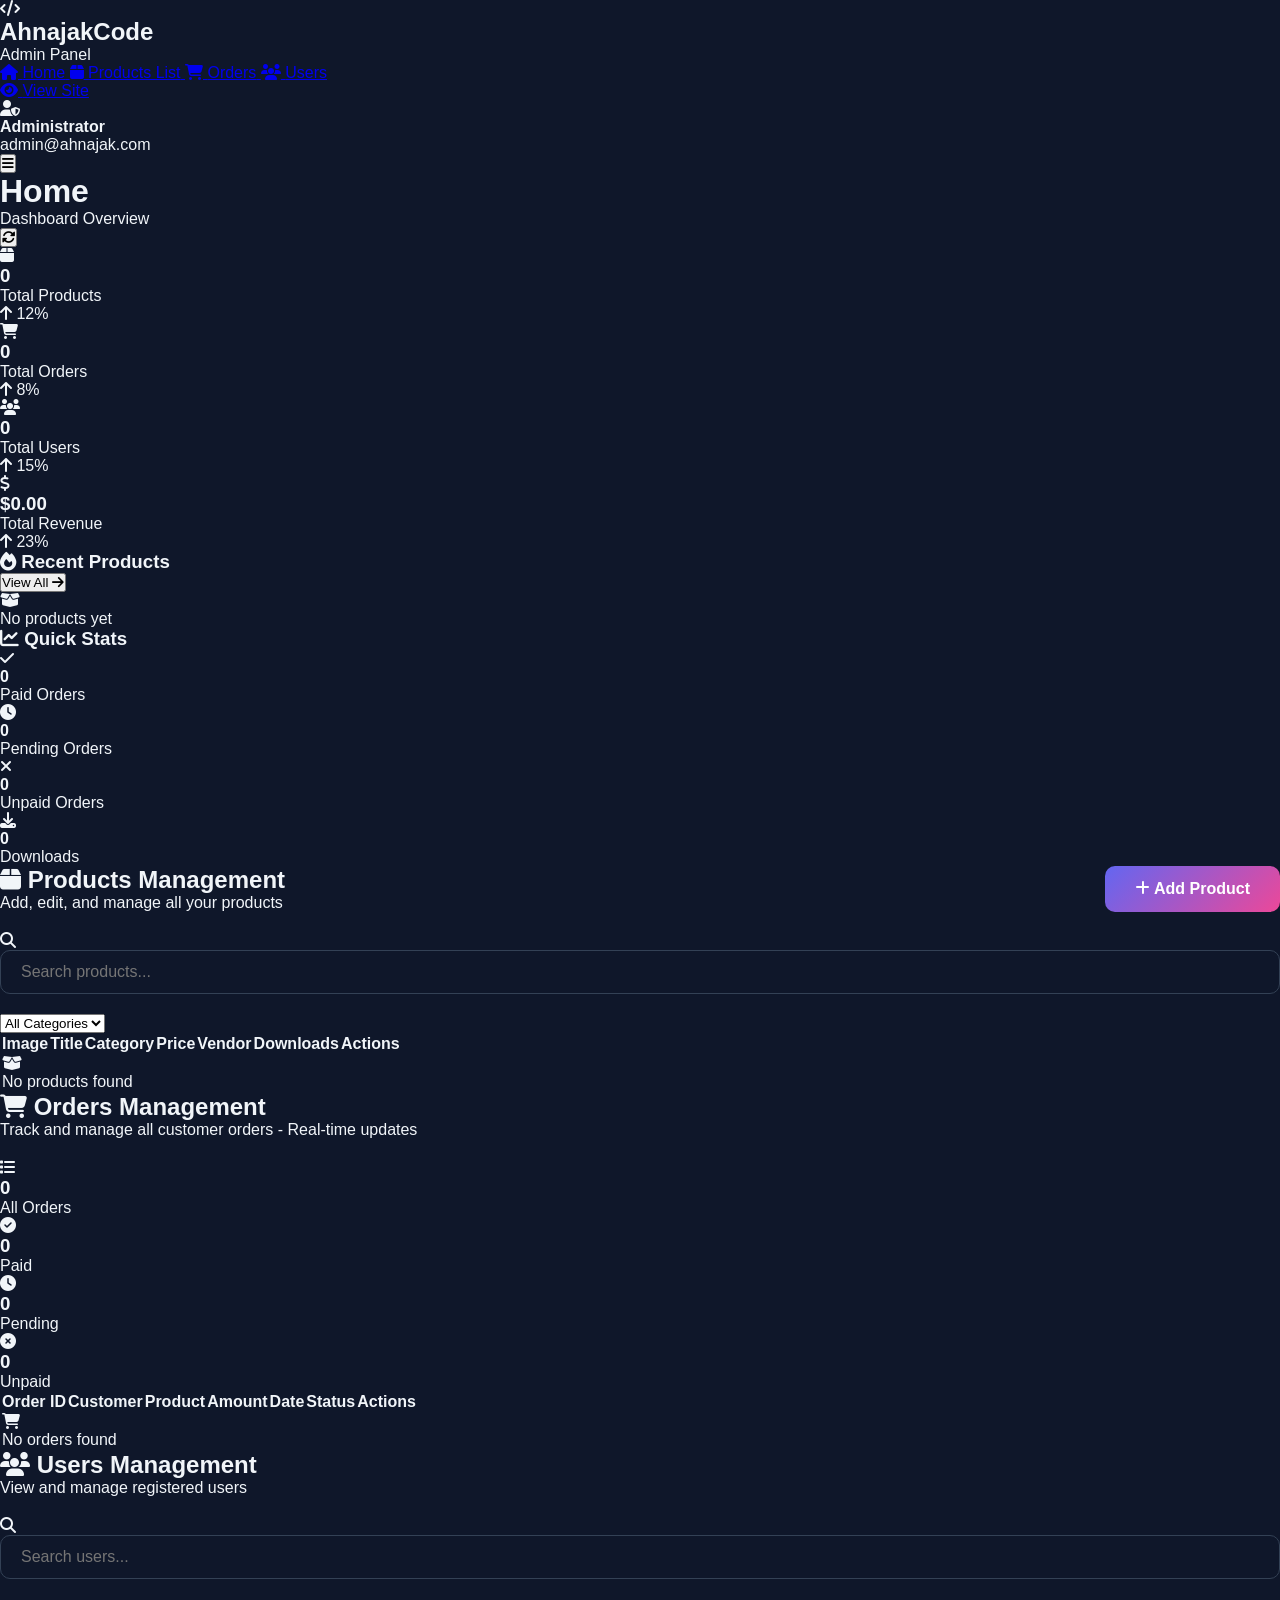
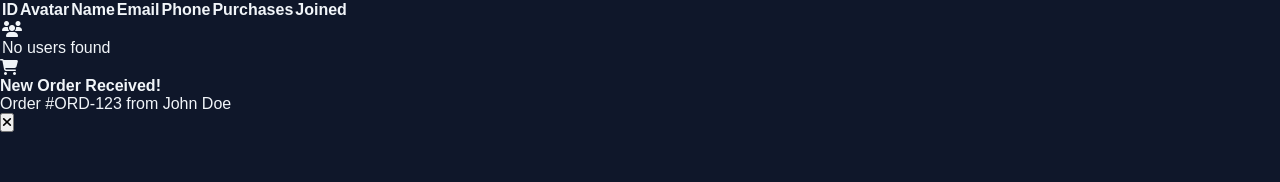
<file: admin/index.html>
<!DOCTYPE html>
<html lang="km">
<head>
  <meta charset="UTF-8">
  <meta name="viewport" content="width=device-width, initial-scale=1.0, maximum-scale=1.0, user-scalable=no">
  <meta name="apple-mobile-web-app-capable" content="yes">
  <title>Admin Panel - AhnajakCode</title>
  <link rel="stylesheet" href="/admin/style.css">
  <link rel="stylesheet" href="https://cdnjs.cloudflare.com/ajax/libs/font-awesome/6.4.0/css/all.min.css" />
</head>
<body>

  <!-- SIDEBAR -->
  <aside class="sidebar" id="sidebar">
    <div class="sidebar-header">
      <div class="logo-box">
        <i class="fas fa-code"></i>
      </div>
      <div class="logo-text">
        <h2>AhnajakCode</h2>
        <p>Admin Panel</p>
      </div>
    </div>
    
    <nav class="sidebar-nav">
      <a href="#" class="nav-item active" data-section="home" onclick="showSection('home', this)">
        <i class="fas fa-home"></i>
        <span>Home</span>
      </a>
      <a href="#" class="nav-item" data-section="products" onclick="showSection('products', this)">
        <i class="fas fa-box"></i>
        <span>Products List</span>
      </a>
      <a href="#" class="nav-item" data-section="orders" onclick="showSection('orders', this)">
        <i class="fas fa-shopping-cart"></i>
        <span>Orders</span>
        <span class="notification-dot" id="orderNotification" style="display:none;"></span>
      </a>
      <a href="#" class="nav-item" data-section="users" onclick="showSection('users', this)">
        <i class="fas fa-users"></i>
        <span>Users</span>
      </a>
      <div class="nav-divider"></div>
      <a href="../index.html" class="nav-item">
        <i class="fas fa-eye"></i>
        <span>View Site</span>
      </a>
    </nav>
    
    <div class="sidebar-footer">
      <div class="admin-info">
        <div class="admin-avatar">
          <i class="fas fa-user-shield"></i>
        </div>
        <div class="admin-details">
          <h4>Administrator</h4>
          <p>admin@ahnajak.com</p>
        </div>
      </div>
    </div>
  </aside>

  <!-- MAIN CONTENT -->
  <main class="main-content">
    
    <!-- TOP BAR -->
    <header class="top-bar">
      <button class="menu-toggle" onclick="toggleSidebar()">
        <i class="fas fa-bars"></i>
      </button>
      <div class="top-bar-title">
        <h1 id="pageTitle">Home</h1>
        <p id="pageSubtitle">Dashboard Overview</p>
      </div>
      <div class="top-bar-actions">
        <button class="icon-btn" onclick="refreshData()" title="Refresh">
          <i class="fas fa-sync-alt"></i>
        </button>
        <div class="notification-badge" id="notifBadge" style="display:none;">
          <i class="fas fa-bell"></i>
          <span id="notifCount">0</span>
        </div>
      </div>
    </header>

    <!-- HOME SECTION -->
    <section id="home" class="section active">
      <!-- Stats Cards -->
      <div class="stats-grid">
        <div class="stat-card gradient-1">
          <div class="stat-icon">
            <i class="fas fa-box"></i>
          </div>
          <div class="stat-info">
            <h3 id="statProducts">0</h3>
            <p>Total Products</p>
          </div>
          <div class="stat-trend up">
            <i class="fas fa-arrow-up"></i> 12%
          </div>
        </div>
        
        <div class="stat-card gradient-2">
          <div class="stat-icon">
            <i class="fas fa-shopping-cart"></i>
          </div>
          <div class="stat-info">
            <h3 id="statOrders">0</h3>
            <p>Total Orders</p>
          </div>
          <div class="stat-trend up">
            <i class="fas fa-arrow-up"></i> 8%
          </div>
        </div>
        
        <div class="stat-card gradient-3">
          <div class="stat-icon">
            <i class="fas fa-users"></i>
          </div>
          <div class="stat-info">
            <h3 id="statUsers">0</h3>
            <p>Total Users</p>
          </div>
          <div class="stat-trend up">
            <i class="fas fa-arrow-up"></i> 15%
          </div>
        </div>
        
        <div class="stat-card gradient-4">
          <div class="stat-icon">
            <i class="fas fa-dollar-sign"></i>
          </div>
          <div class="stat-info">
            <h3 id="statRevenue">$0</h3>
            <p>Total Revenue</p>
          </div>
          <div class="stat-trend up">
            <i class="fas fa-arrow-up"></i> 23%
          </div>
        </div>
      </div>

      <!-- Dashboard Grid -->
      <div class="dashboard-grid">
        <div class="dashboard-card">
          <div class="card-header">
            <h3><i class="fas fa-fire"></i> Recent Products</h3>
            <button class="btn-text" onclick="showSection('products', document.querySelector('[data-section=products]'))">
              View All <i class="fas fa-arrow-right"></i>
            </button>
          </div>
          <div class="card-body">
            <div class="products-mini-list" id="recentProducts"></div>
          </div>
        </div>
        
        <div class="dashboard-card">
          <div class="card-header">
            <h3><i class="fas fa-chart-line"></i> Quick Stats</h3>
          </div>
          <div class="card-body">
            <div class="quick-stats">
              <div class="quick-stat-item">
                <div class="qs-icon blue"><i class="fas fa-check"></i></div>
                <div class="qs-info">
                  <h4 id="paidOrders">0</h4>
                  <p>Paid Orders</p>
                </div>
              </div>
              <div class="quick-stat-item">
                <div class="qs-icon yellow"><i class="fas fa-clock"></i></div>
                <div class="qs-info">
                  <h4 id="pendingOrders">0</h4>
                  <p>Pending Orders</p>
                </div>
              </div>
              <div class="quick-stat-item">
                <div class="qs-icon red"><i class="fas fa-times"></i></div>
                <div class="qs-info">
                  <h4 id="unpaidOrders">0</h4>
                  <p>Unpaid Orders</p>
                </div>
              </div>
              <div class="quick-stat-item">
                <div class="qs-icon green"><i class="fas fa-download"></i></div>
                <div class="qs-info">
                  <h4 id="totalDownloads">0</h4>
                  <p>Downloads</p>
                </div>
              </div>
            </div>
          </div>
        </div>
      </div>
    </section>

    <!-- PRODUCTS SECTION -->
    <section id="products" class="section">
      <div class="section-header">
        <div class="section-title-box">
          <h2><i class="fas fa-box"></i> Products Management</h2>
          <p>Add, edit, and manage all your products</p>
        </div>
        <button class="btn-primary" onclick="openProductModal()">
          <i class="fas fa-plus"></i> Add Product
        </button>
      </div>

      <div class="search-filter-bar">
        <div class="search-box">
          <i class="fas fa-search"></i>
          <input type="text" id="productSearch" placeholder="Search products..." oninput="searchProducts()">
        </div>
        <div class="filter-group">
          <select id="categoryFilter" onchange="filterProducts()">
            <option value="all">All Categories</option>
            <option value="script">Scripts</option>
            <option value="plugin">Plugins</option>
            <option value="template">Templates</option>
            <option value="ui">UI Kits</option>
          </select>
        </div>
      </div>

      <div class="table-container">
        <table class="data-table">
          <thead>
            <tr>
              <th>Image</th>
              <th>Title</th>
              <th>Category</th>
              <th>Price</th>
              <th>Vendor</th>
              <th>Downloads</th>
              <th>Actions</th>
            </tr>
          </thead>
          <tbody id="productsTableBody"></tbody>
        </table>
      </div>
    </section>

    <!-- ORDERS SECTION -->
    <section id="orders" class="section">
      <div class="section-header">
        <div class="section-title-box">
          <h2><i class="fas fa-shopping-cart"></i> Orders Management</h2>
          <p>Track and manage all customer orders - Real-time updates</p>
        </div>
      </div>

      <!-- Order Stats -->
      <div class="order-stats">
        <div class="order-stat-card active" onclick="filterOrders('all')">
          <i class="fas fa-list"></i>
          <h3 id="allOrdersCount">0</h3>
          <p>All Orders</p>
        </div>
        <div class="order-stat-card paid" onclick="filterOrders('paid')">
          <i class="fas fa-check-circle"></i>
          <h3 id="paidCount">0</h3>
          <p>Paid</p>
        </div>
        <div class="order-stat-card pending" onclick="filterOrders('pending')">
          <i class="fas fa-clock"></i>
          <h3 id="pendingCount">0</h3>
          <p>Pending</p>
        </div>
        <div class="order-stat-card unpaid" onclick="filterOrders('unpaid')">
          <i class="fas fa-times-circle"></i>
          <h3 id="unpaidCount">0</h3>
          <p>Unpaid</p>
        </div>
      </div>

      <div class="table-container">
        <table class="data-table">
          <thead>
            <tr>
              <th>Order ID</th>
              <th>Customer</th>
              <th>Product</th>
              <th>Amount</th>
              <th>Date</th>
              <th>Status</th>
              <th>Actions</th>
            </tr>
          </thead>
          <tbody id="ordersTableBody"></tbody>
        </table>
      </div>
    </section>

    <!-- USERS SECTION -->
    <section id="users" class="section">
      <div class="section-header">
        <div class="section-title-box">
          <h2><i class="fas fa-users"></i> Users Management</h2>
          <p>View and manage registered users</p>
        </div>
      </div>

      <div class="search-filter-bar">
        <div class="search-box">
          <i class="fas fa-search"></i>
          <input type="text" id="userSearch" placeholder="Search users..." oninput="searchUsers()">
        </div>
      </div>

      <div class="table-container">
        <table class="data-table">
          <thead>
            <tr>
              <th>ID</th>
              <th>Avatar</th>
              <th>Name</th>
              <th>Email</th>
              <th>Phone</th>
              <th>Purchases</th>
              <th>Joined</th>
            </tr>
          </thead>
          <tbody id="usersTableBody"></tbody>
        </table>
      </div>
    </section>

  </main>

  <!-- PRODUCT MODAL -->
  <div class="modal" id="productModal">
    <div class="modal-content">
      <div class="modal-header">
        <h3 id="modalTitle"><i class="fas fa-plus-circle"></i> Add New Product</h3>
        <button class="close-btn" onclick="closeProductModal()">
          <i class="fas fa-times"></i>
        </button>
      </div>
      <form id="productForm" onsubmit="saveProduct(event)">
        <input type="hidden" id="productId">
        
        <div class="form-group">
          <label><i class="fas fa-heading"></i> Product Title *</label>
          <input type="text" id="pTitle" required placeholder="e.g. E-commerce Script">
        </div>
        
        <div class="form-row">
          <div class="form-group">
            <label><i class="fas fa-tag"></i> Category *</label>
            <select id="pCategory" required>
              <option value="script">Script</option>
              <option value="plugin">Plugin</option>
              <option value="template">Template</option>
              <option value="ui">UI Kit</option>
            </select>
          </div>
          <div class="form-group">
            <label><i class="fas fa-dollar-sign"></i> Price (USD) *</label>
            <input type="number" id="pPrice" required min="0" step="0.01" placeholder="49.00">
          </div>
        </div>
        
        <div class="form-group">
          <label><i class="fas fa-store"></i> Vendor *</label>
          <input type="text" id="pVendor" required placeholder="e.g. DevMaster">
        </div>
        
        <div class="form-group">
          <label><i class="fas fa-align-left"></i> Description *</label>
          <textarea id="pDesc" required rows="3" placeholder="Product description..."></textarea>
        </div>
        
        <div class="form-group">
          <label><i class="fas fa-image"></i> Product Image</label>
          <input type="file" id="pImage" accept="image/*" onchange="previewImage(this)">
          <div id="imagePreview" class="image-preview"></div>
          <input type="hidden" id="pImageData">
          <small>Upload product image (JPG, PNG)</small>
        </div>
        
        <div class="modal-actions">
          <button type="button" class="btn-secondary" onclick="closeProductModal()">
            <i class="fas fa-times"></i> Cancel
          </button>
          <button type="submit" class="btn-primary">
            <i class="fas fa-save"></i> Save Product
          </button>
        </div>
      </form>
    </div>
  </div>

  <!-- ORDER DETAIL MODAL -->
  <div class="modal" id="orderModal">
    <div class="modal-content">
      <div class="modal-header">
        <h3><i class="fas fa-receipt"></i> Order Details</h3>
        <button class="close-btn" onclick="closeOrderModal()">
          <i class="fas fa-times"></i>
        </button>
      </div>
      <div class="order-details" id="orderDetails"></div>
    </div>
  </div>

  <!-- NEW ORDER NOTIFICATION -->
  <div class="order-notification" id="orderNotificationPopup">
    <div class="notification-content">
      <i class="fas fa-shopping-cart"></i>
      <div>
        <h4>New Order Received!</h4>
        <p id="newOrderText">Order #ORD-123 from John Doe</p>
      </div>
      <button onclick="closeOrderNotification()">
        <i class="fas fa-times"></i>
      </button>
    </div>
  </div>

  <!-- TOAST -->
  <div id="toast" class="toast"></div>

  <script src="script.js"></script>
</body>
                                         </html>
</file>
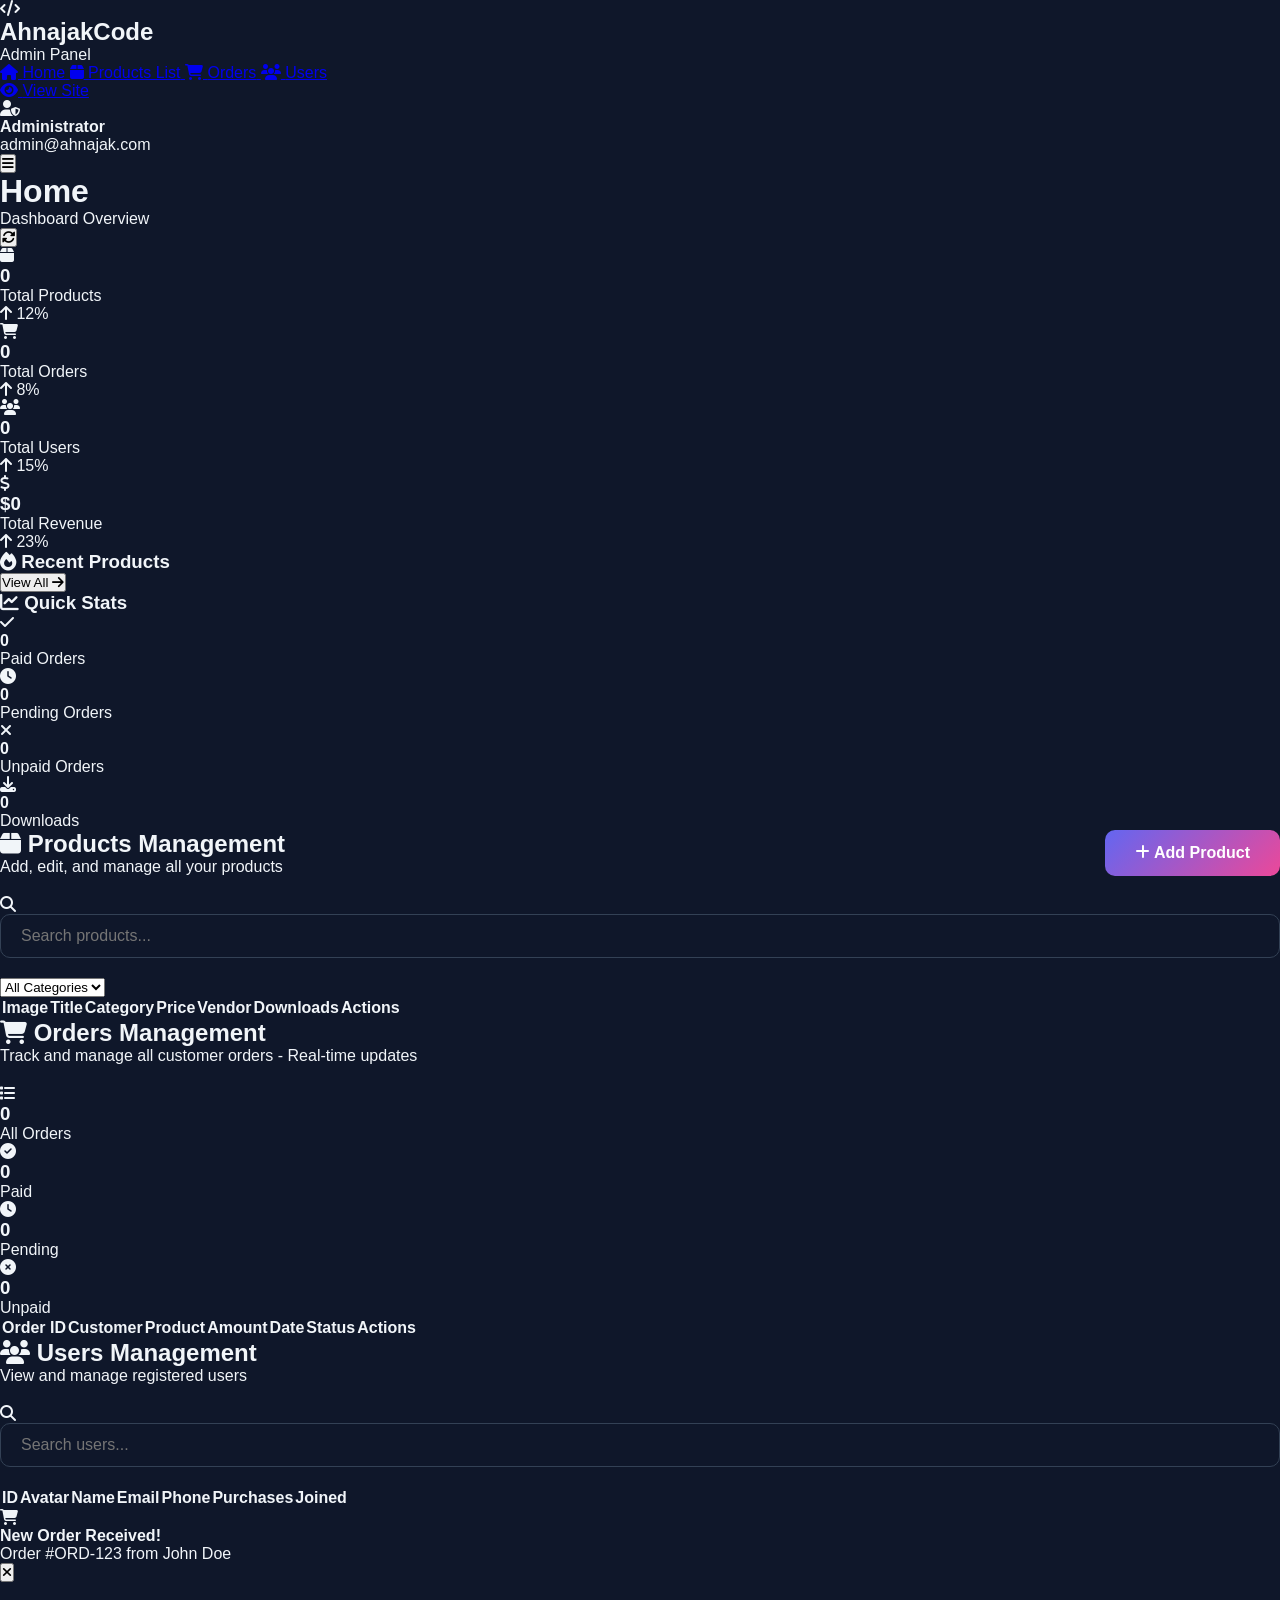
<file: admin.html>
<!DOCTYPE html>
<html lang="km">
<head>
  <meta charset="UTF-8">
  <meta name="viewport" content="width=device-width, initial-scale=1.0, maximum-scale=1.0, user-scalable=no">
  <meta name="apple-mobile-web-app-capable" content="yes">
  <title>Admin Panel - AhnajakCode</title>
  <link rel="stylesheet" href="admin.css">
  <link rel="stylesheet" href="https://cdnjs.cloudflare.com/ajax/libs/font-awesome/6.4.0/css/all.min.css">
</head>
<body>

  <!-- SIDEBAR -->
  <aside class="sidebar" id="sidebar">
    <div class="sidebar-header">
      <div class="logo-box">
        <i class="fas fa-code"></i>
      </div>
      <div class="logo-text">
        <h2>AhnajakCode</h2>
        <p>Admin Panel</p>
      </div>
    </div>
    
    <nav class="sidebar-nav">
      <a href="#" class="nav-item active" data-section="home" onclick="showSection('home', this)">
        <i class="fas fa-home"></i>
        <span>Home</span>
      </a>
      <a href="#" class="nav-item" data-section="products" onclick="showSection('products', this)">
        <i class="fas fa-box"></i>
        <span>Products List</span>
      </a>
      <a href="#" class="nav-item" data-section="orders" onclick="showSection('orders', this)">
        <i class="fas fa-shopping-cart"></i>
        <span>Orders</span>
        <span class="notification-dot" id="orderNotification" style="display:none;"></span>
      </a>
      <a href="#" class="nav-item" data-section="users" onclick="showSection('users', this)">
        <i class="fas fa-users"></i>
        <span>Users</span>
      </a>
      <div class="nav-divider"></div>
      <a href="../index.html" class="nav-item">
        <i class="fas fa-eye"></i>
        <span>View Site</span>
      </a>
    </nav>
    
    <div class="sidebar-footer">
      <div class="admin-info">
        <div class="admin-avatar">
          <i class="fas fa-user-shield"></i>
        </div>
        <div class="admin-details">
          <h4>Administrator</h4>
          <p>admin@ahnajak.com</p>
        </div>
      </div>
    </div>
  </aside>

  <!-- MAIN CONTENT -->
  <main class="main-content">
    
    <!-- TOP BAR -->
    <header class="top-bar">
      <button class="menu-toggle" onclick="toggleSidebar()">
        <i class="fas fa-bars"></i>
      </button>
      <div class="top-bar-title">
        <h1 id="pageTitle">Home</h1>
        <p id="pageSubtitle">Dashboard Overview</p>
      </div>
      <div class="top-bar-actions">
        <button class="icon-btn" onclick="refreshData()" title="Refresh">
          <i class="fas fa-sync-alt"></i>
        </button>
        <div class="notification-badge" id="notifBadge" style="display:none;">
          <i class="fas fa-bell"></i>
          <span id="notifCount">0</span>
        </div>
      </div>
    </header>

    <!-- HOME SECTION -->
    <section id="home" class="section active">
      <!-- Stats Cards -->
      <div class="stats-grid">
        <div class="stat-card gradient-1">
          <div class="stat-icon">
            <i class="fas fa-box"></i>
          </div>
          <div class="stat-info">
            <h3 id="statProducts">0</h3>
            <p>Total Products</p>
          </div>
          <div class="stat-trend up">
            <i class="fas fa-arrow-up"></i> 12%
          </div>
        </div>
        
        <div class="stat-card gradient-2">
          <div class="stat-icon">
            <i class="fas fa-shopping-cart"></i>
          </div>
          <div class="stat-info">
            <h3 id="statOrders">0</h3>
            <p>Total Orders</p>
          </div>
          <div class="stat-trend up">
            <i class="fas fa-arrow-up"></i> 8%
          </div>
        </div>
        
        <div class="stat-card gradient-3">
          <div class="stat-icon">
            <i class="fas fa-users"></i>
          </div>
          <div class="stat-info">
            <h3 id="statUsers">0</h3>
            <p>Total Users</p>
          </div>
          <div class="stat-trend up">
            <i class="fas fa-arrow-up"></i> 15%
          </div>
        </div>
        
        <div class="stat-card gradient-4">
          <div class="stat-icon">
            <i class="fas fa-dollar-sign"></i>
          </div>
          <div class="stat-info">
            <h3 id="statRevenue">$0</h3>
            <p>Total Revenue</p>
          </div>
          <div class="stat-trend up">
            <i class="fas fa-arrow-up"></i> 23%
          </div>
        </div>
      </div>

      <!-- Dashboard Grid -->
      <div class="dashboard-grid">
        <div class="dashboard-card">
          <div class="card-header">
            <h3><i class="fas fa-fire"></i> Recent Products</h3>
            <button class="btn-text" onclick="showSection('products', document.querySelector('[data-section=products]'))">
              View All <i class="fas fa-arrow-right"></i>
            </button>
          </div>
          <div class="card-body">
            <div class="products-mini-list" id="recentProducts"></div>
          </div>
        </div>
        
        <div class="dashboard-card">
          <div class="card-header">
            <h3><i class="fas fa-chart-line"></i> Quick Stats</h3>
          </div>
          <div class="card-body">
            <div class="quick-stats">
              <div class="quick-stat-item">
                <div class="qs-icon blue"><i class="fas fa-check"></i></div>
                <div class="qs-info">
                  <h4 id="paidOrders">0</h4>
                  <p>Paid Orders</p>
                </div>
              </div>
              <div class="quick-stat-item">
                <div class="qs-icon yellow"><i class="fas fa-clock"></i></div>
                <div class="qs-info">
                  <h4 id="pendingOrders">0</h4>
                  <p>Pending Orders</p>
                </div>
              </div>
              <div class="quick-stat-item">
                <div class="qs-icon red"><i class="fas fa-times"></i></div>
                <div class="qs-info">
                  <h4 id="unpaidOrders">0</h4>
                  <p>Unpaid Orders</p>
                </div>
              </div>
              <div class="quick-stat-item">
                <div class="qs-icon green"><i class="fas fa-download"></i></div>
                <div class="qs-info">
                  <h4 id="totalDownloads">0</h4>
                  <p>Downloads</p>
                </div>
              </div>
            </div>
          </div>
        </div>
      </div>
    </section>

    <!-- PRODUCTS SECTION -->
    <section id="products" class="section">
      <div class="section-header">
        <div class="section-title-box">
          <h2><i class="fas fa-box"></i> Products Management</h2>
          <p>Add, edit, and manage all your products</p>
        </div>
        <button class="btn-primary" onclick="openProductModal()">
          <i class="fas fa-plus"></i> Add Product
        </button>
      </div>

      <div class="search-filter-bar">
        <div class="search-box">
          <i class="fas fa-search"></i>
          <input type="text" id="productSearch" placeholder="Search products..." oninput="searchProducts()">
        </div>
        <div class="filter-group">
          <select id="categoryFilter" onchange="filterProducts()">
            <option value="all">All Categories</option>
            <option value="script">Scripts</option>
            <option value="plugin">Plugins</option>
            <option value="template">Templates</option>
            <option value="ui">UI Kits</option>
          </select>
        </div>
      </div>

      <div class="table-container">
        <table class="data-table">
          <thead>
            <tr>
              <th>Image</th>
              <th>Title</th>
              <th>Category</th>
              <th>Price</th>
              <th>Vendor</th>
              <th>Downloads</th>
              <th>Actions</th>
            </tr>
          </thead>
          <tbody id="productsTableBody"></tbody>
        </table>
      </div>
    </section>

    <!-- ORDERS SECTION -->
    <section id="orders" class="section">
      <div class="section-header">
        <div class="section-title-box">
          <h2><i class="fas fa-shopping-cart"></i> Orders Management</h2>
          <p>Track and manage all customer orders - Real-time updates</p>
        </div>
      </div>

      <!-- Order Stats -->
      <div class="order-stats">
        <div class="order-stat-card active" onclick="filterOrders('all')">
          <i class="fas fa-list"></i>
          <h3 id="allOrdersCount">0</h3>
          <p>All Orders</p>
        </div>
        <div class="order-stat-card paid" onclick="filterOrders('paid')">
          <i class="fas fa-check-circle"></i>
          <h3 id="paidCount">0</h3>
          <p>Paid</p>
        </div>
        <div class="order-stat-card pending" onclick="filterOrders('pending')">
          <i class="fas fa-clock"></i>
          <h3 id="pendingCount">0</h3>
          <p>Pending</p>
        </div>
        <div class="order-stat-card unpaid" onclick="filterOrders('unpaid')">
          <i class="fas fa-times-circle"></i>
          <h3 id="unpaidCount">0</h3>
          <p>Unpaid</p>
        </div>
      </div>

      <div class="table-container">
        <table class="data-table">
          <thead>
            <tr>
              <th>Order ID</th>
              <th>Customer</th>
              <th>Product</th>
              <th>Amount</th>
              <th>Date</th>
              <th>Status</th>
              <th>Actions</th>
            </tr>
          </thead>
          <tbody id="ordersTableBody"></tbody>
        </table>
      </div>
    </section>

    <!-- USERS SECTION -->
    <section id="users" class="section">
      <div class="section-header">
        <div class="section-title-box">
          <h2><i class="fas fa-users"></i> Users Management</h2>
          <p>View and manage registered users</p>
        </div>
      </div>

      <div class="search-filter-bar">
        <div class="search-box">
          <i class="fas fa-search"></i>
          <input type="text" id="userSearch" placeholder="Search users..." oninput="searchUsers()">
        </div>
      </div>

      <div class="table-container">
        <table class="data-table">
          <thead>
            <tr>
              <th>ID</th>
              <th>Avatar</th>
              <th>Name</th>
              <th>Email</th>
              <th>Phone</th>
              <th>Purchases</th>
              <th>Joined</th>
            </tr>
          </thead>
          <tbody id="usersTableBody"></tbody>
        </table>
      </div>
    </section>

  </main>

  <!-- PRODUCT MODAL -->
  <div class="modal" id="productModal">
    <div class="modal-content">
      <div class="modal-header">
        <h3 id="modalTitle"><i class="fas fa-plus-circle"></i> Add New Product</h3>
        <button class="close-btn" onclick="closeProductModal()">
          <i class="fas fa-times"></i>
        </button>
      </div>
      <form id="productForm" onsubmit="saveProduct(event)">
        <input type="hidden" id="productId">
        
        <div class="form-group">
          <label><i class="fas fa-heading"></i> Product Title *</label>
          <input type="text" id="pTitle" required placeholder="e.g. E-commerce Script">
        </div>
        
        <div class="form-row">
          <div class="form-group">
            <label><i class="fas fa-tag"></i> Category *</label>
            <select id="pCategory" required>
              <option value="script">Script</option>
              <option value="plugin">Plugin</option>
              <option value="template">Template</option>
              <option value="ui">UI Kit</option>
            </select>
          </div>
          <div class="form-group">
            <label><i class="fas fa-dollar-sign"></i> Price (USD) *</label>
            <input type="number" id="pPrice" required min="0" step="0.01" placeholder="49.00">
          </div>
        </div>
        
        <div class="form-group">
          <label><i class="fas fa-store"></i> Vendor *</label>
          <input type="text" id="pVendor" required placeholder="e.g. DevMaster">
        </div>
        
        <div class="form-group">
          <label><i class="fas fa-align-left"></i> Description *</label>
          <textarea id="pDesc" required rows="3" placeholder="Product description..."></textarea>
        </div>
        
        <div class="form-group">
          <label><i class="fas fa-image"></i> Product Image</label>
          <input type="file" id="pImage" accept="image/*" onchange="previewImage(this)">
          <div id="imagePreview" class="image-preview"></div>
          <input type="hidden" id="pImageData">
          <small>Upload product image (JPG, PNG)</small>
        </div>
        
        <div class="modal-actions">
          <button type="button" class="btn-secondary" onclick="closeProductModal()">
            <i class="fas fa-times"></i> Cancel
          </button>
          <button type="submit" class="btn-primary">
            <i class="fas fa-save"></i> Save Product
          </button>
        </div>
      </form>
    </div>
  </div>

  <!-- ORDER DETAIL MODAL -->
  <div class="modal" id="orderModal">
    <div class="modal-content">
      <div class="modal-header">
        <h3><i class="fas fa-receipt"></i> Order Details</h3>
        <button class="close-btn" onclick="closeOrderModal()">
          <i class="fas fa-times"></i>
        </button>
      </div>
      <div class="order-details" id="orderDetails"></div>
    </div>
  </div>

  <!-- NEW ORDER NOTIFICATION -->
  <div class="order-notification" id="orderNotificationPopup">
    <div class="notification-content">
      <i class="fas fa-shopping-cart"></i>
      <div>
        <h4>New Order Received!</h4>
        <p id="newOrderText">Order #ORD-123 from John Doe</p>
      </div>
      <button onclick="closeOrderNotification()">
        <i class="fas fa-times"></i>
      </button>
    </div>
  </div>

  <!-- TOAST -->
  <div id="toast" class="toast"></div>

  <script src="admin.js"></script>
</body>
</html>
</file>
<file: admin/style.css>
* {
    margin: 0;
    padding: 0;
    box-sizing: border-box;
    font-family: 'Segoe UI', Tahoma, Geneva, Verdana, sans-serif;
}

:root {
    --primary: #6366f1;
    --primary-dark: #4f46e5;
    --secondary: #ec4899;
    --bg: #0f172a;
    --bg-card: #1e293b;
    --text: #f1f5f9;
    --text-muted: #94a3b8;
    --border: #334155;
    --success: #10b981;
    --danger: #ef4444;
}

body {
    background: var(--bg);
    color: var(--text);
    min-height: 100vh;
    padding-bottom: 50px;
}

/* Header */
.admin-header {
    background: linear-gradient(135deg, var(--primary), var(--secondary));
    padding: 20px;
    display: flex;
    justify-content: space-between;
    align-items: center;
    flex-wrap: wrap;
    gap: 15px;
    box-shadow: 0 4px 15px rgba(0, 0, 0, 0.3);
}

.admin-header h1 {
    font-size: 1.5rem;
    color: white;
}

.admin-header h1 i {
    margin-right: 10px;
}

.view-site-btn {
    background: rgba(255, 255, 255, 0.2);
    color: white;
    padding: 10px 20px;
    border-radius: 8px;
    text-decoration: none;
    font-weight: 600;
    transition: background 0.3s;
}

.view-site-btn:hover {
    background: rgba(255, 255, 255, 0.3);
}

.container {
    max-width: 1200px;
    margin: 30px auto;
    padding: 0 20px;
}

/* Card */
.card {
    background: var(--bg-card);
    padding: 25px;
    border-radius: 15px;
    border: 1px solid var(--border);
    margin-bottom: 30px;
}

.card h2 {
    color: var(--primary);
    margin-bottom: 20px;
    font-size: 1.5rem;
}

.card h2 i {
    margin-right: 10px;
}

.section-header {
    display: flex;
    justify-content: space-between;
    align-items: center;
    margin-bottom: 20px;
}

/* Form */
.form-group {
    margin-bottom: 18px;
}

.form-group label {
    display: block;
    margin-bottom: 8px;
    color: var(--text-muted);
    font-weight: 500;
    font-size: 0.9rem;
}

.form-group input,
.form-group select,
.form-group textarea {
    width: 100%;
    padding: 12px 15px;
    background: var(--bg);
    border: 1px solid var(--border);
    border-radius: 8px;
    color: var(--text);
    font-size: 1rem;
    transition: border-color 0.3s;
}

.form-group input:focus,
.form-group select:focus,
.form-group textarea:focus {
    outline: none;
    border-color: var(--primary);
}

.form-group small {
    display: block;
    margin-top: 5px;
    color: var(--text-muted);
    font-size: 0.8rem;
}

.form-row {
    display: grid;
    grid-template-columns: 1fr 1fr;
    gap: 15px;
}

/* Buttons */
.btn-primary {
    background: linear-gradient(135deg, var(--primary), var(--secondary));
    color: white;
    border: none;
    padding: 14px 30px;
    border-radius: 10px;
    font-size: 1rem;
    cursor: pointer;
    font-weight: 600;
    transition: transform 0.2s, box-shadow 0.3s;
}

.btn-primary:hover {
    transform: translateY(-2px);
    box-shadow: 0 10px 25px rgba(99, 102, 241, 0.4);
}

.btn-secondary {
    background: var(--bg);
    color: var(--text);
    border: 1px solid var(--border);
    padding: 12px 25px;
    border-radius: 10px;
    cursor: pointer;
    font-weight: 600;
    transition: all 0.3s;
}

.btn-secondary:hover {
    background: var(--border);
}

.btn-full {
    width: 100%;
}

.btn-edit {
    background: var(--primary);
    color: white;
    border: none;
    padding: 8px 12px;
    border-radius: 6px;
    cursor: pointer;
    margin-right: 5px;
    transition: background 0.3s;
}

.btn-edit:hover {
    background: var(--primary-dark);
}

.btn-delete {
    background: var(--danger);
    color: white;
    border: none;
    padding: 8px 12px;
    border-radius: 6px;
    cursor: pointer;
    transition: background 0.3s;
}

.btn-delete:hover {
    background: #dc2626;
}

/* Search */
.search-box {
    margin-bottom: 20px;
}

.search-box input {
    width: 100%;
    padding: 12px 20px;
    background: var(--bg);
    border: 1px solid var(--border);
    border-radius: 10px;
    color: var(--text);
    font-size: 1rem;
}

.search-box input:focus {
    outline: none;
    border-color: var(--primary);
}

/* Table */
.table-responsive {
    overflow-x: auto;
}

.products-table {
    width: 100%;
    border-collapse: collapse;
    min-width: 600px;
}

.products-table thead {
    background: var(--primary);
    color: white;
}

.products-table th,
.products-table td {
    padding: 15px;
    text-align: left;
    border-bottom: 1px solid var(--border);
}

.products-table tbody tr:hover {
    background: var(--bg);
}

.product-icon-cell {
    width: 40px;
    height: 40px;
    border-radius: 10px;
    background: linear-gradient(135deg, var(--primary), var(--secondary));
    color: white;
    display: inline-flex;
    align-items: center;
    justify-content: center;
    font-size: 1.2rem;
}

.category-badge {
    display: inline-block;
    background: rgba(99, 102, 241, 0.2);
    color: var(--primary);
    padding: 4px 12px;
    border-radius: 20px;
    font-size: 0.75rem;
    text-transform: uppercase;
    font-weight: 600;
}

/* Modal */
.modal {
    display: none;
    position: fixed;
    top: 0;
    left: 0;
    width: 100%;
    height: 100%;
    background: rgba(0, 0, 0, 0.7);
    z-index: 1000;
    align-items: center;
    justify-content: center;
    padding: 20px;
}

.modal.active {
    display: flex;
}

.modal-content {
    background: var(--bg-card);
    border-radius: 15px;
    width: 100%;
    max-width: 500px;
    max-height: 90vh;
    overflow-y: auto;
    border: 1px solid var(--border);
}

.modal-header {
    display: flex;
    justify-content: space-between;
    align-items: center;
    padding: 20px;
    background: linear-gradient(135deg, var(--primary), var(--secondary));
    color: white;
    border-radius: 15px 15px 0 0;
}

.close-btn {
    background: rgba(255, 255, 255, 0.2);
    border: none;
    color: white;
    width: 35px;
    height: 35px;
    border-radius: 8px;
    cursor: pointer;
    display: flex;
    align-items: center;
    justify-content: center;
    transition: background 0.3s;
}

.close-btn:hover {
    background: rgba(255, 255, 255, 0.3);
}

.modal-content form {
    padding: 25px;
}

.modal-actions {
    display: flex;
    gap: 10px;
    margin-top: 20px;
}

.modal-actions button {
    flex: 1;
}

/* Toast */
.toast {
    position: fixed;
    bottom: 30px;
    right: 30px;
    background: var(--success);
    color: white;
    padding: 15px 25px;
    border-radius: 10px;
    box-shadow: 0 10px 30px rgba(0, 0, 0, 0.3);
    transform: translateY(100px);
    opacity: 0;
    transition: all 0.4s;
    z-index: 2000;
    font-weight: 600;
}

.toast.show {
    transform: translateY(0);
    opacity: 1;
}

/* Responsive */
@media (max-width: 768px) {
    .admin-header {
        flex-direction: column;
        text-align: center;
    }
    
    .form-row {
        grid-template-columns: 1fr;
    }
    
    .modal-actions {
        flex-direction: column;
    }
    
    .toast {
        left: 20px;
        right: 20px;
        bottom: 20px;
        text-align: center;
    }
    
    .products-table {
        min-width: 500px;
    }
}

@media (max-width: 480px) {
    .container {
        padding: 0 15px;
    }
    
    .card {
        padding: 20px;
    }
    
    .btn-primary, .btn-secondary {
        padding: 12px 20px;
    }
}
</file>
<file: admin.css>
* { margin: 0; padding: 0; box-sizing: border-box; font-family: 'Segoe UI', sans-serif; }
:root {
  --primary: #6366f1; --primary-dark: #4f46e5; --secondary: #ec4899;
  --bg: #0f172a; --bg-card: #1e293b; --text: #f1f5f9; --text-muted: #94a3b8;
  --border: #334155; --success: #10b981; --danger: #ef4444;
}
body { background: var(--bg); color: var(--text); min-height: 100vh; padding-bottom: 50px; }

.admin-header { background: linear-gradient(135deg, var(--primary), var(--secondary)); padding: 20px; display: flex; justify-content: space-between; align-items: center; flex-wrap: wrap; gap: 15px; box-shadow: 0 4px 15px rgba(0, 0, 0, 0.3); }
.admin-header h1 { font-size: 1.5rem; color: white; }
.admin-header h1 i { margin-right: 10px; }
.view-site-btn { background: rgba(255, 255, 255, 0.2); color: white; padding: 10px 20px; border-radius: 8px; text-decoration: none; font-weight: 600; }
.view-site-btn:hover { background: rgba(255, 255, 255, 0.3); }

.container { max-width: 1200px; margin: 30px auto; padding: 0 20px; }
.card { background: var(--bg-card); padding: 25px; border-radius: 15px; border: 1px solid var(--border); margin-bottom: 30px; }
.card h2 { color: var(--primary); margin-bottom: 20px; font-size: 1.5rem; }
.card h2 i { margin-right: 10px; }
.section-header { display: flex; justify-content: space-between; align-items: center; margin-bottom: 20px; }

.form-group { margin-bottom: 18px; }
.form-group label { display: block; margin-bottom: 8px; color: var(--text-muted); font-weight: 500; font-size: 0.9rem; }
.form-group input, .form-group select, .form-group textarea { width: 100%; padding: 12px 15px; background: var(--bg); border: 1px solid var(--border); border-radius: 8px; color: var(--text); font-size: 1rem; transition: border-color 0.3s; }
.form-group input:focus, .form-group select:focus, .form-group textarea:focus { outline: none; border-color: var(--primary); }
.form-group small { display: block; margin-top: 5px; color: var(--text-muted); font-size: 0.8rem; }
.form-row { display: grid; grid-template-columns: 1fr 1fr; gap: 15px; }

.btn-primary { background: linear-gradient(135deg, var(--primary), var(--secondary)); color: white; border: none; padding: 14px 30px; border-radius: 10px; font-size: 1rem; cursor: pointer; font-weight: 600; }
.btn-primary:hover { transform: translateY(-2px); box-shadow: 0 10px 25px rgba(99, 102, 241, 0.4); }
.btn-secondary { background: var(--bg); color: var(--text); border: 1px solid var(--border); padding: 12px 25px; border-radius: 10px; cursor: pointer; font-weight: 600; }
.btn-full { width: 100%; }
.btn-edit { background: var(--primary); color: white; border: none; padding: 8px 12px; border-radius: 6px; cursor: pointer; margin-right: 5px; }
.btn-delete { background: var(--danger); color: white; border: none; padding: 8px 12px; border-radius: 6px; cursor: pointer; }

.search-box { margin-bottom: 20px; }
.search-box input { width: 100%; padding: 12px 20px; background: var(--bg); border: 1px solid var(--border); border-radius: 10px; color: var(--text); font-size: 1rem; }
.search-box input:focus { outline: none; border-color: var(--primary); }

.table-responsive { overflow-x: auto; }
.products-table { width: 100%; border-collapse: collapse; min-width: 600px; }
.products-table thead { background: var(--primary); color: white; }
.products-table th, .products-table td { padding: 15px; text-align: left; border-bottom: 1px solid var(--border); }
.products-table tbody tr:hover { background: var(--bg); }
.product-icon-cell { width: 40px; height: 40px; border-radius: 10px; background: linear-gradient(135deg, var(--primary), var(--secondary)); color: white; display: inline-flex; align-items: center; justify-content: center; font-size: 1.2rem; }
.category-badge { display: inline-block; background: rgba(99, 102, 241, 0.2); color: var(--primary); padding: 4px 12px; border-radius: 20px; font-size: 0.75rem; text-transform: uppercase; font-weight: 600; }

.modal { display: none; position: fixed; top: 0; left: 0; width: 100%; height: 100%; background: rgba(0, 0, 0, 0.7); z-index: 1000; align-items: center; justify-content: center; padding: 20px; }
.modal.active { display: flex; }
.modal-content { background: var(--bg-card); border-radius: 15px; width: 100%; max-width: 500px; border: 1px solid var(--border); max-height: 90vh; overflow-y: auto; }
.modal-header { display: flex; justify-content: space-between; align-items: center; padding: 20px; background: linear-gradient(135deg, var(--primary), var(--secondary)); color: white; border-radius: 15px 15px 0 0; }
.close-btn { background: rgba(255, 255, 255, 0.2); border: none; color: white; width: 35px; height: 35px; border-radius: 8px; cursor: pointer; display: flex; align-items: center; justify-content: center; }
.modal-content form { padding: 25px; }
.modal-actions { display: flex; gap: 10px; margin-top: 20px; }
.modal-actions button { flex: 1; }

.toast { position: fixed; bottom: 30px; right: 30px; background: var(--success); color: white; padding: 15px 25px; border-radius: 10px; box-shadow: 0 10px 30px rgba(0, 0, 0, 0.3); transform: translateY(100px); opacity: 0; transition: all 0.4s; z-index: 2000; font-weight: 600; }
.toast.show { transform: translateY(0); opacity: 1; }

@media (max-width: 768px) {
  .admin-header { flex-direction: column; text-align: center; }
  .form-row { grid-template-columns: 1fr; }
  .modal-actions { flex-direction: column; }
  .toast { left: 20px; right: 20px; bottom: 20px; text-align: center; }
  .products-table { min-width: 500px; }
}
</file>
